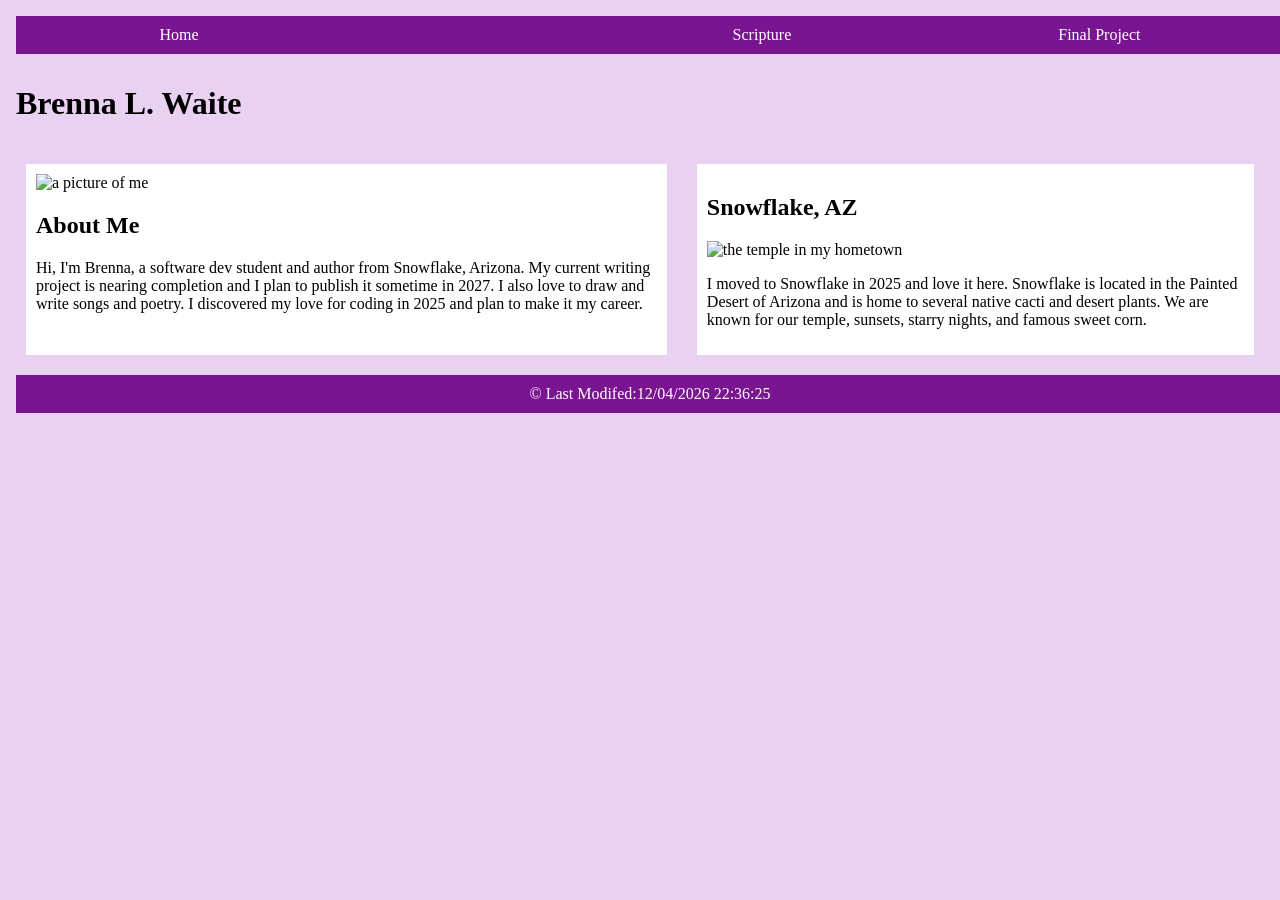
<file: index.html>
<!DOCTYPE html>
<html lang="en">
<head>
    <meta charset="UTF-8">
    <meta name="viewport" content="width=device-width, initial-scale=1.0">
    <meta name="description" content="Brenna Waite's WDD 131 - Dynamic Web Fundamentals course website, assignments, final project, bio, scripture">
    <meta name="author" content="Brenna Waite">
    <title>WDD 131 - Dynamic Web Fundamentals - Brenna Waite</title>
    <link rel="stylesheet" href="styles/styles.css">
</head>
<body>
    <header>
        <nav>
            <a href="index.html">Home</a>
            <a href="https://www.linkedin.com/in/brenna-waite-5b8859447/"Linkedin></a>
            <a href="">Scripture</a>
            <a href="">Final Project</a>
        </nav>
    </header>
    <main>
        <h1>Brenna L. Waite</h1>
        <section id="about" class="card">
            <image href="images/me.jpg" alt="a picture of me"></image>
            <h2>About Me</h2>
            <p>
                Hi, I'm Brenna, a software dev student and author from Snowflake, Arizona. 
                My current writing project is nearing completion and I plan to publish it sometime in 2027.
                I also love to draw and write songs and poetry. I discovered my love for coding in 2025 and plan to make it my career.
            </p>
        </section>
        <section id="snowflake" class="card">
            <h2>Snowflake, AZ</h2>
            <image href="images/temple.jpg" alt="the temple in my hometown"></image>
            <p>
                I moved to Snowflake in 2025 and love it here. Snowflake is located 
                in the Painted Desert of Arizona and is home to several native cacti and desert 
                plants. We are known for our temple, sunsets, starry nights, and famous sweet corn.
            </p>
        </section>
    </main>
    <footer>
        <span id="currentyear">&copy </span>
        <span id="lastModified">Last Updated </span>
    </footer>
    <script src="scripts/getdates.js"></script>
</body>
</html>
</file>
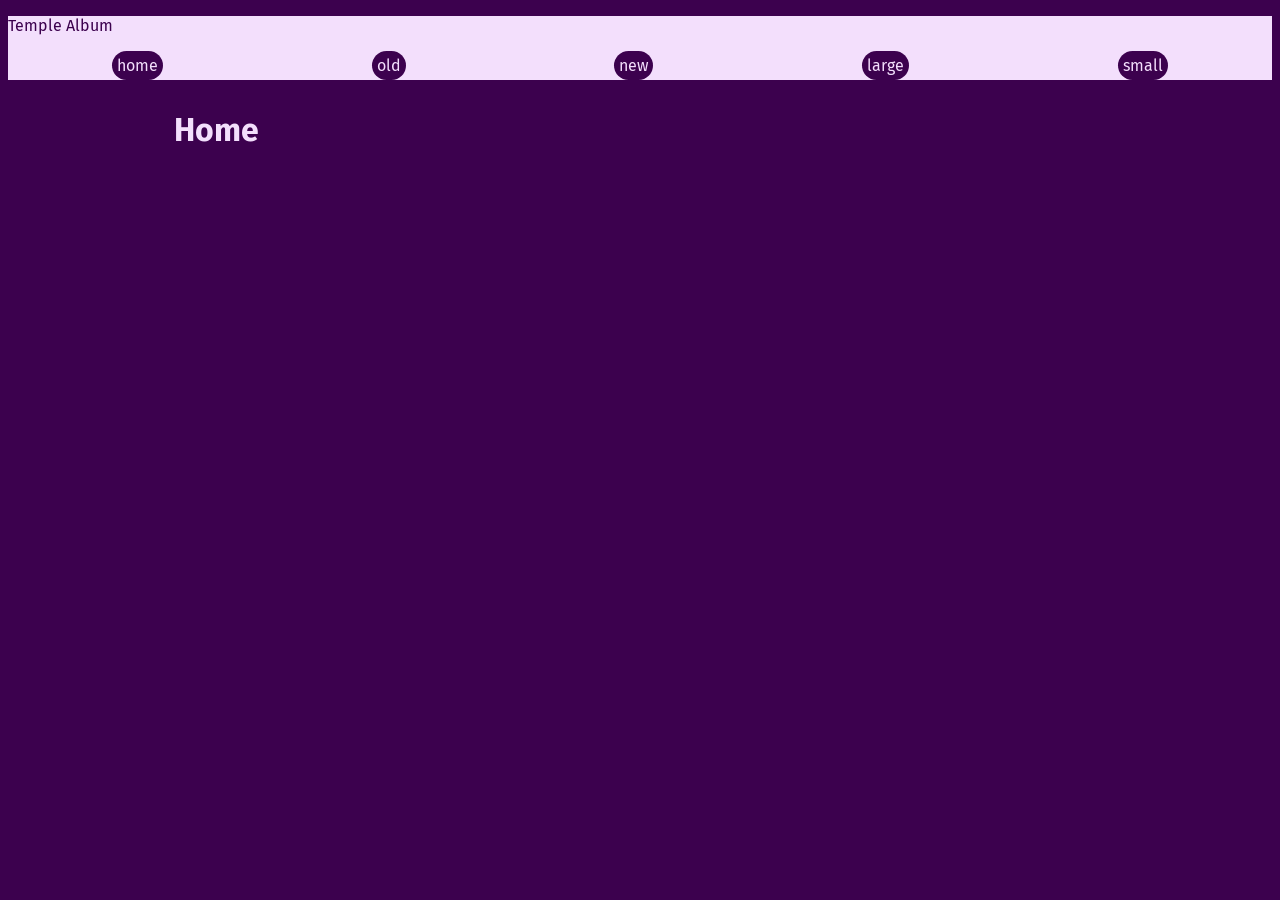
<file: filtered-temples.html>
<!DOCTYPE html>
<html lang="en">
<head>
    <meta charset="UTF-8">
    <meta name="viewport" content="width=device-width, initial-scale=1.0">
    <meta name="description" content="A photo album of LDS temples. Uses the snowflake, Arizona temple. Contains a hamburger menu.">
    <meta name="author" content="Brenna Waite">
    <title>W02 Photo Album Project</title>
    <link rel="stylesheet" href="styles/temples.css">
    <link rel="stylesheet" href="styles/temples-large.css">
    <link rel="preconnect" href="https://fonts.googleapis.com">
    <link rel="preconnect" href="https://fonts.gstatic.com" crossorigin>
    <link href="https://fonts.googleapis.com/css2?family=Fira+Sans:ital,wght@0,100;0,200;0,300;0,400;0,500;0,600;0,700;0,800;0,900;1,100;1,200;1,300;1,400;1,500;1,600;1,700;1,800;1,900&display=swap" rel="stylesheet">
    <script src="scripts/temples.js" defer></script>

</head>
<body>
    <header>
        <script src="scripts/temples.js"></script>
        <p>Temple Album</p>
        <nav>
            <a href="#temples">home</a>
            <a href="#templesOld">old</a>
            <a href="#templesNew">new</a>
            <a href="#templesLarge">large</a>
            <a href="#templesSmall">small</a>
        </nav>
        <button class="hamburger">
            <span></span>
            <span></span>
            <span></span>
        </button>
    </header>
    <main>
        <h1>Home</h1>
        <div id="templeCards"></div>
    </main>
    <footer>
        <span id="lastModified"></span>
        <span id="currentYear"></span>
    </footer>
    
</body>
</html>
</file>
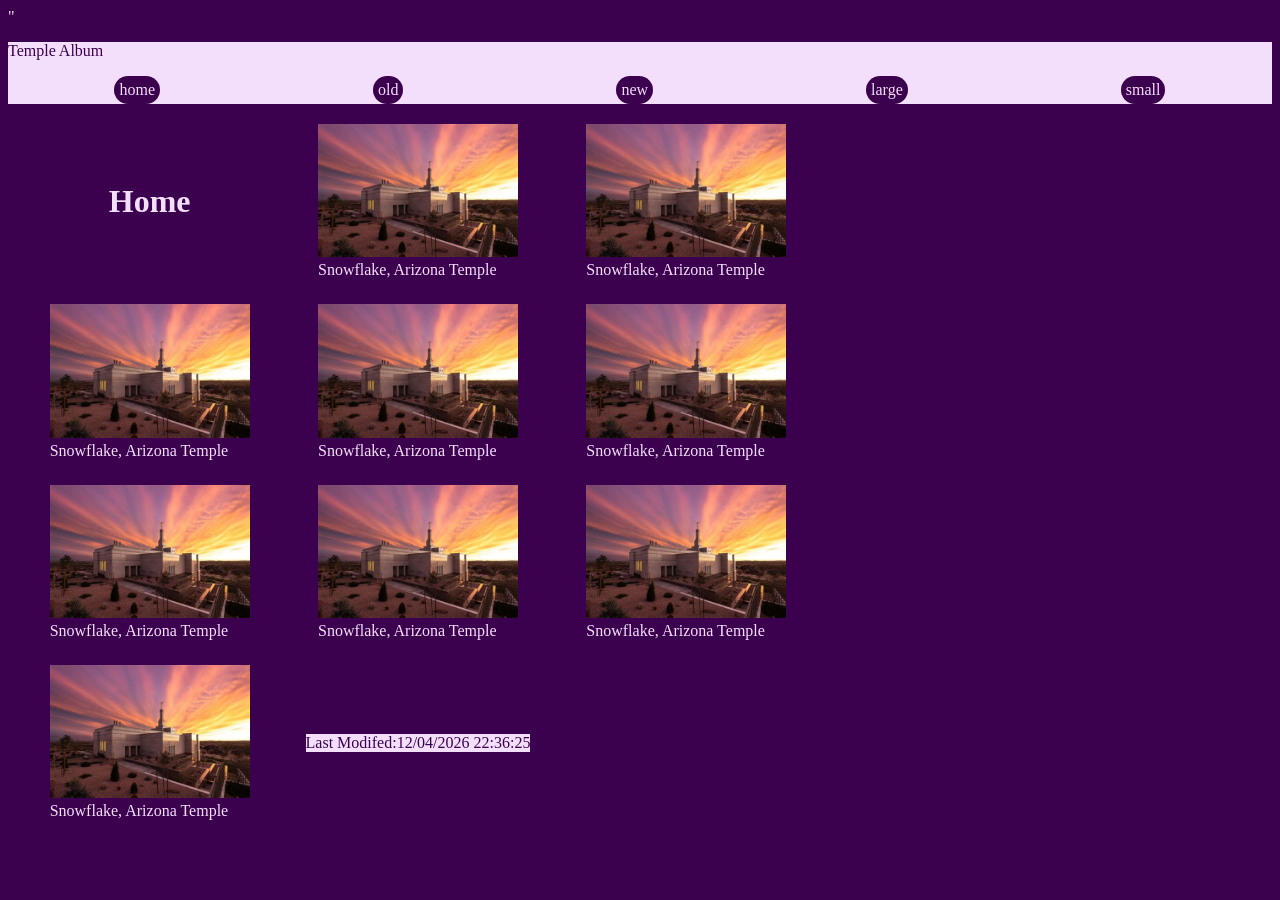
<file: temple.html>
<!DOCTYPE html>
<html lang="en">
<head>
    <meta charset="UTF-8">
    <meta name="viewport" content="width=device-width, initial-scale=1.0">
    <meta name="description" content="A photo album of LDS temples.">
    <meta name="author" content="Brenna Waite">
    <title>W02 Photo Album Project</title>
    <link rel="stylesheet" href="styles/temples.css">
    <link rel="stylesheet" href="styles/temples-large.css">"
</head>
<body>
    <header>
        <p>Temple Album</p>
        <nav>
            <a href="">home</a>
            <a href="">old</a>
            <a href="">new</a>
            <a href="">large</a>
            <a href="">small</a>
        </nav>
        <button class="hamburger">
            <span></span>
            <span></span>
            <span></span>
        </button>
    </header>
    <main>
        <h1>Home</h1>
        <figure>
            <img src="images/temple.jpg">
            <figcaption>Snowflake, Arizona Temple</figcaption>
        </figure>
        <figure>
            <img src="images/temple.jpg">
            <figcaption>Snowflake, Arizona Temple</figcaption>
        </figure>
        <figure>
            <img src="images/temple.jpg">
            <figcaption>Snowflake, Arizona Temple</figcaption>
        </figure>
        <figure>
            <img src="images/temple.jpg">
            <figcaption>Snowflake, Arizona Temple</figcaption>
        </figure>
        <figure>
            <img src="images/temple.jpg">
            <figcaption>Snowflake, Arizona Temple</figcaption>
        </figure>
        <figure>
            <img src="images/temple.jpg">
            <figcaption>Snowflake, Arizona Temple</figcaption>
        </figure>
        <figure>
            <img src="images/temple.jpg">
            <figcaption>Snowflake, Arizona Temple</figcaption>
        </figure>
        <figure>
            <img src="images/temple.jpg">
            <figcaption>Snowflake, Arizona Temple</figcaption>
        </figure>
        <figure>
            <img src="images/temple.jpg">
            <figcaption>Snowflake, Arizona Temple</figcaption>
        </figure>
        <footer>
            <span id="currentyear"></span>
            <span id="lastModified"></span>
        </footer>
        <script src="scripts/getdates.js"></script>
    </main>
    
</body>


</html>
</file>
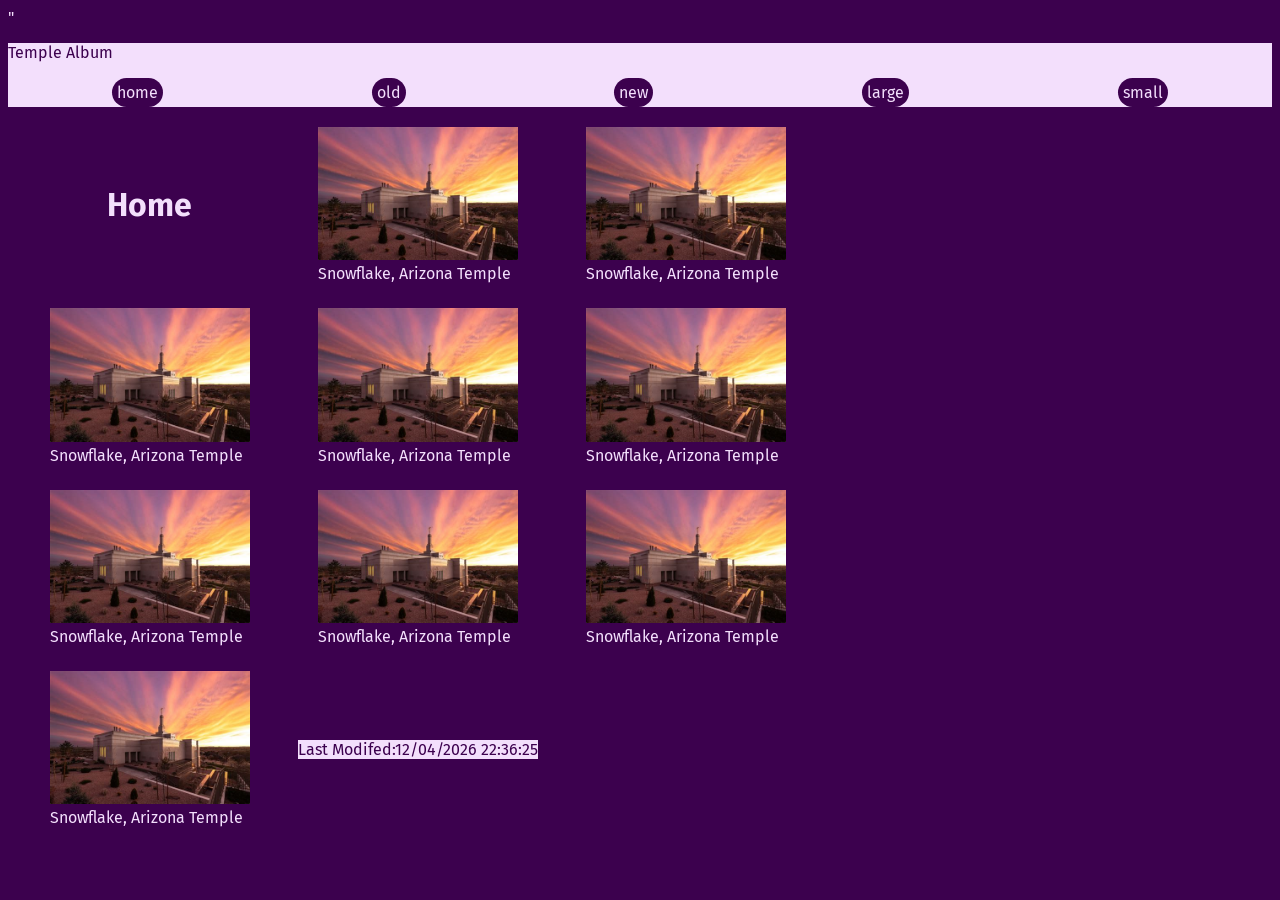
<file: temples.html>
<!DOCTYPE html>
<html lang="en">
<head>
    <meta charset="UTF-8">
    <meta name="viewport" content="width=device-width, initial-scale=1.0">
    <meta name="description" content="A photo album of LDS temples. Uses the snowflake, Arizona temple. Contains a hamburger menu.">
    <meta name="author" content="Brenna Waite">
    <title>W02 Photo Album Project</title>
    <link rel="stylesheet" href="styles/temples.css">
    <link rel="stylesheet" href="styles/temples-large.css">"
    <link rel="preconnect" href="https://fonts.googleapis.com">
    <link rel="preconnect" href="https://fonts.gstatic.com" crossorigin>
    <link href="https://fonts.googleapis.com/css2?family=Fira+Sans:ital,wght@0,100;0,200;0,300;0,400;0,500;0,600;0,700;0,800;0,900;1,100;1,200;1,300;1,400;1,500;1,600;1,700;1,800;1,900&display=swap" rel="stylesheet">

</head>
<body>
    <header>
        <script src="scripts/temples.js"></script>
        <p>Temple Album</p>
        <nav>
            <a href="">home</a>
            <a href="">old</a>
            <a href="">new</a>
            <a href="">large</a>
            <a href="">small</a>
        </nav>
        <button class="hamburger">
            <span></span>
            <span></span>
            <span></span>
        </button>
    </header>
    <main>
        <h1>Home</h1>
        <figure>
            <img src="images/temple.jpg">
            <figcaption>Snowflake, Arizona Temple</figcaption>
        </figure>
        <figure>
            <img src="images/temple.jpg">
            <figcaption>Snowflake, Arizona Temple</figcaption>
        </figure>
        <figure>
            <img src="images/temple.jpg">
            <figcaption>Snowflake, Arizona Temple</figcaption>
        </figure>
        <figure>
            <img src="images/temple.jpg">
            <figcaption>Snowflake, Arizona Temple</figcaption>
        </figure>
        <figure>
            <img src="images/temple.jpg">
            <figcaption>Snowflake, Arizona Temple</figcaption>
        </figure>
        <figure>
            <img src="images/temple.jpg">
            <figcaption>Snowflake, Arizona Temple</figcaption>
        </figure>
        <figure>
            <img src="images/temple.jpg">
            <figcaption>Snowflake, Arizona Temple</figcaption>
        </figure>
        <figure>
            <img src="images/temple.jpg">
            <figcaption>Snowflake, Arizona Temple</figcaption>
        </figure>
        <figure>
            <img src="images/temple.jpg">
            <figcaption>Snowflake, Arizona Temple</figcaption>
        </figure>
        <footer>
            <span id="currentyear"></span>
            <span id="lastModified"></span>
        </footer>
        <script src="scripts/getdates.js"></script>
    </main>
    
</body>


</html>
</file>
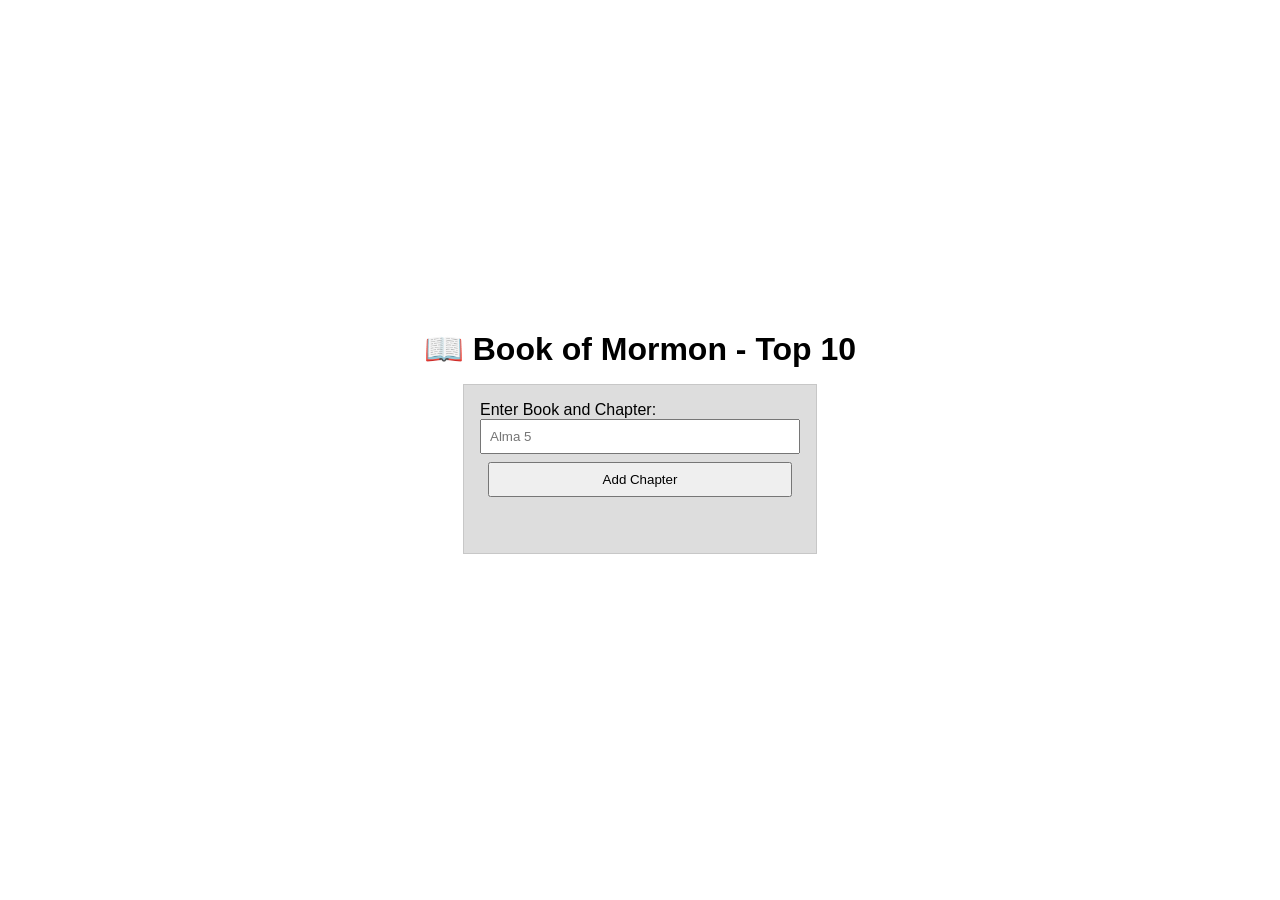
<file: w02/bom.html>
<!DOCTYPE html>
<html lang="en">
    <head>
        <meta charset="utf-8">
        <meta name="viewport" content="width=device-width, initial-scale=1.0">
        <meta name="description" content="allows user to input their favorite chapters of the book of mormon.">
        <meta name="author" content="Brenna Waite">
        <title>BOM Chapters</title>
        <link rel="stylesheet", href="bom.css">
    </head>
    <h1>📖 Book of Mormon - Top 10</h1>
    <main>
	    <label for="favchap">Enter Book and Chapter: </label>
	    <input type="text" id="favchap" placeholder="Alma 5">
	    <button type="submit">Add Chapter</button>
	    <ul id="list"></ul>
    </main>
</html>
</file>
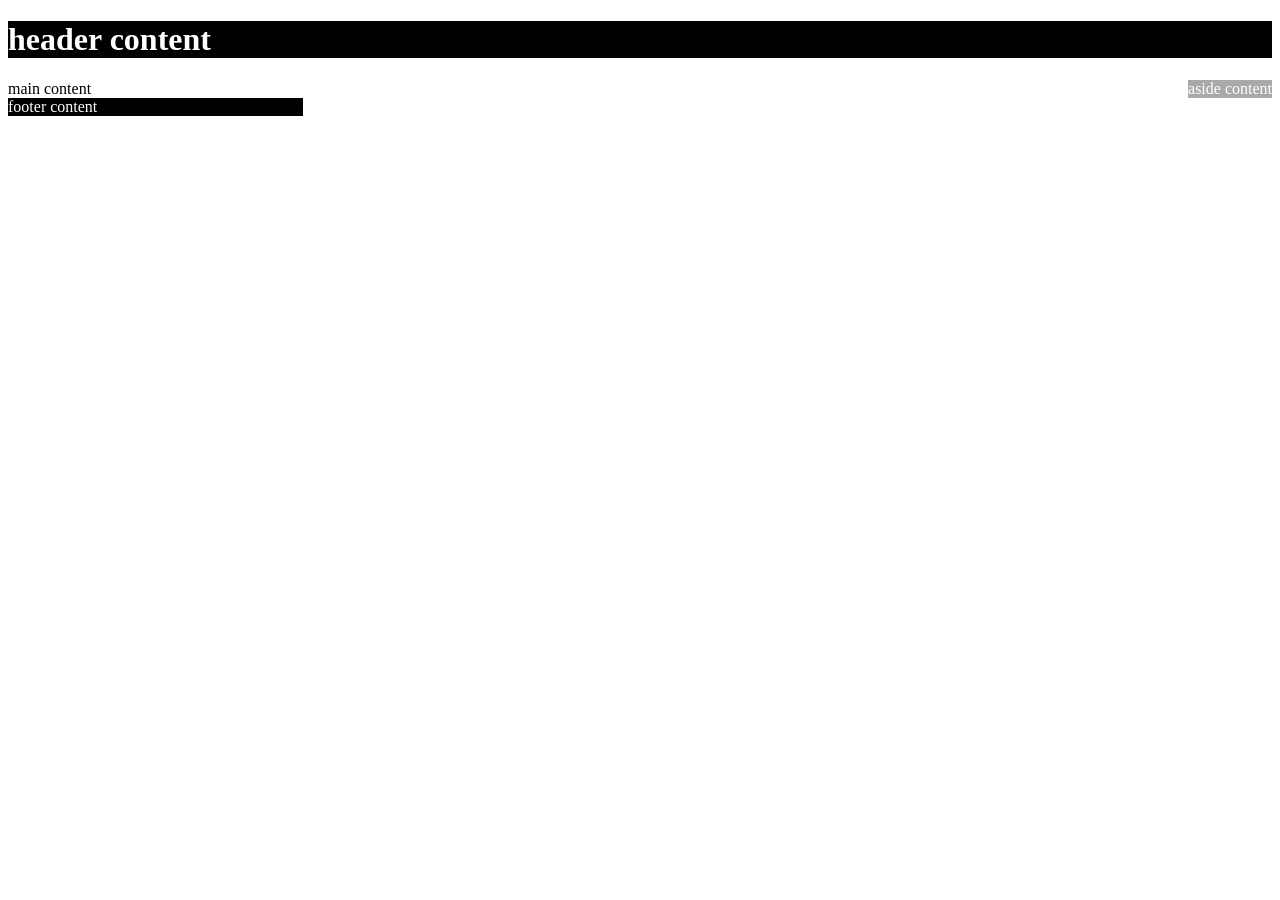
<file: main/w01/basic-layout.html>
<!DOCTYPE html>
<html lang="en">
    <head>
        <meta charset="UTF-8">
        <meta name="viewport" content="width=device-width, initial-scale=1.0">
        <title>Week 1 assignment</title>
        <link rel="stylesheet" href="styles.css">
    </head>
    <body>
        <header>
            <h1>header content</h1>
        </header>
        <section>
            <main> main content </main>
            <aside> aside content </aside>
            <footer> footer content </footer>
        </section>
    </body>
</html>
</file>
<file: styles/styles.css>
header {
    width: 100%;
    background-color: #7a1591;
    color: rgb(255, 252, 252);
    text-align: center;
    padding: 10px;
    margin: 0;
    margin-bottom: 10px;
    display: flex;
    flex-direction: column;
}

body {
    background-color: #e9d1f1;
    margin: 0;
    padding: 1em;
}

nav{
    text-decoration: none;
    display: flex;
    justify-content: space-around;
    flex-direction: row;
}

nav a {
    text-decoration: none;
    color: white;
}

main {
    display: grid;
    grid-template-columns: auto;
    grid-gap: 10px;
}

#about {
    grid-column: 1/span 2;
    background-color: white;
    padding: 10px;
    margin: 10px;
}


#snowflake {
    grid-column: 3/span 1;
    background-color: white;
    padding: 10px;
    margin: 10px;
}

footer {
    width: 100%;
    background-color: #7a1591;
    color: rgb(255, 252, 252);
    text-align: center;
    padding: 10px;
    margin: 0;
    margin-top: 10px;
}
</file>
<file: styles/temples.css>
body {
    font-family: "Fira Sans";
    background-color: #3c014e;
    color: #f3dffc;   
}
header, footer {
    background-color:#f3dffc;
    color: #3c014e;
}

@media screen and (max-width: 640px){

    .hamburger {display: none;}

    .hamburger.toggle {
        display: flex;
        flex-direction: column;
        justify-content: space-between;
        width: 30px;
        height: 30px;
        background: transparent;
        border: none;
        padding: 0;
    }

    .hamburger.toggle span:nth-child(1) {
        transform: translateY(9px) rotate(50deg);
    }

    .hamburger.toggle span:nth-child(2) {
        opacity: 0;
    }

    .hamburger.toggle span:nth-child(3) {
        transform: translateY(-9px) rotate(50deg)
    }

    .hamburger span {
        width: 100%;
        height: 3px;
        background-color: #3c014e;
        transition: transform 0.5s ease, opacity 0.2s ease;
    }

    nav{
        display: none;
    }

    nav.toggle{
        display: flex;
        flex-direction: column;
        background-color: #3c014e;
        color: #f3dffc;
        max-width: 640px;
    } 
}

nav a {
    text-decoration: none;
    background-color: #3c014e;
    color: #f3dffc;
    border: 2px;
    border-radius: 15px;
    margin: auto;
    padding: 5px;
}

nav a:hover {
    transform: translateY(5px)
}

img {
    width: 200px;
}

main {
    max-width: 800px;
    display: grid;
    grid-template-columns: repeat(auto-fit, minmax(200px, 1fr));
    place-items: center;
    grid-gap: 5px;
    margin: 10px;
}

figure {
    margin: 10px;
}

figcaption {
    font-size: 1em;
}
</file>
<file: styles/temples-large.css>
@media screen and (min-width: 640px) {
    .hamburger{
        display: none;
        position: absolute;
    }
    nav {
        display: flex;
        justify-content: space-around;
    }
}
</file>
<file: w02/bom.css>
* {
	margin: 0;
	padding: 0;
}

body {
	height: 100vh;
	display: flex;
	flex-direction: column;
	align-items: center;
	justify-content: center;
	font-family: Acme, Arial, sans-serif;
}

h1 {
	font-size: 1.5rem;
}

main {
	margin: 1rem auto;
	border: 1px solid rgb(0 0 0 / 0.1);
	padding: 1rem;
	background-color: #ddd;
	display: flex;
	flex-direction: column;
}

input,
button {
	padding: 0.5rem;
}

button {
	margin: 0.5rem;
}

.delete {
	width: fit-content;
}

.input {
	display: flex;
	gap: 1rem;
}

.list {
	padding: 0.5rem;
}

ul {
	margin: 1rem;
	list-style: none;
}

li {
	display: flex;
	align-items: center;
	justify-content: space-between;
}

@media only screen and (min-width: 32.5em) {
	h1 {
		font-size: 2rem;
	}

	main {
		width: 320px;
	}
}
</file>
<file: main/w01/styles.css>
header {
    background-color: black;
    color: white;
}

section {
    display: grid;
    grid-template-columns: 1fr 3fr;
}

main {
    grid-column: 1/span 2;
    grid-row: 1;
    background-color: white;
    color: black;
}

aside {
    grid-column: 3/span 1;
    background-color: darkgray;
    color: white;
}

footer {
    background-color: black;
    color: white;
}
</file>
